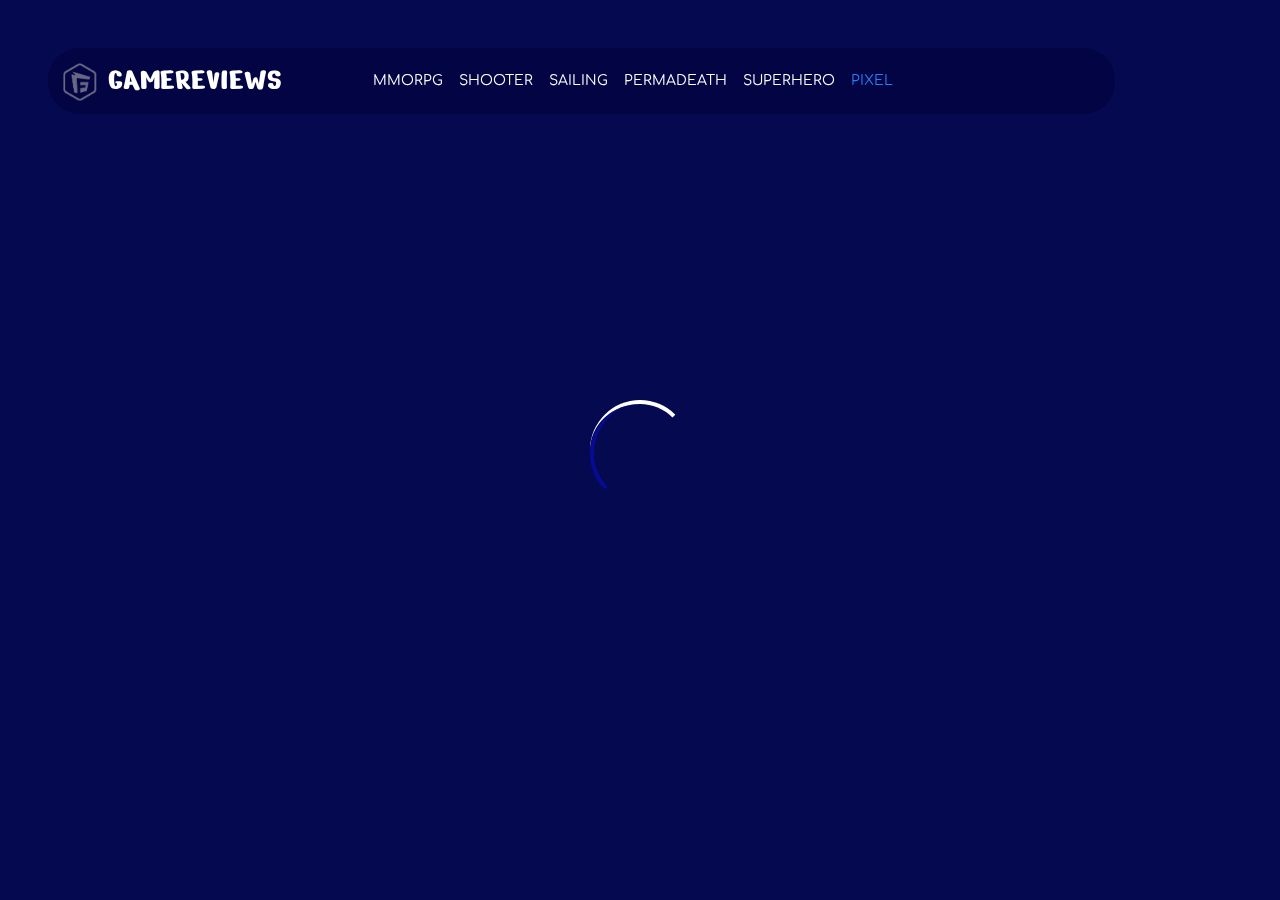
<file: index.html>
<!DOCTYPE html>
<html lang="en" dir="ltr">
   <head>
      <meta charset="UTF-8" />
      <title>Home</title>
    
      <link rel="stylesheet" href="./css/all.min.css" />
      <link rel="stylesheet" href="./css/bootstrap.min.css" />
      <link rel="stylesheet" href="./css/styl.css" />
   </head>
   <body>

<nav class="navbar navbar-expand-lg nav-bg  m-5 rounded rounded-5 text-bg-dark col-lg-10">
         <div class="container ">
            <h5 class="navbar-brand mb-0 text-uppercase fs-2">
               <img src="./imges/logo-sm.png" alt="logo photo" style="max-width: 40px" />
                GAMEREVIEWS
            </h5>
            <button class="bg-primary-subtle  navbar-toggler collapsed" type="button" data-bs-toggle="collapse" data-bs-target="#navbarSupportedContent" aria-controls="navbarSupportedContent" aria-expanded="false" aria-label="Toggle navigation">
               <span class="navbar-toggler-icon"></span>
            </button>
            
            <div class="collapse small navbar-collapse" id="navbarSupportedContent">
               <ul class="navbar-nav mx-auto mb-2 mb-lg-0 col-lg-10 menu">
                  <li class="nav-item">
                    
                    <a role="button" class="nav-link text-uppercase" data-category="pixel">   mmorpg </a>
                  </li>
                  <li class="nav-item">
                     <a role="button" class="nav-link text-uppercase" data-category="shooter">shooter</a>
                  </li>
                  <li class="nav-item">
                     <a role="button" class="nav-link text-uppercase" data-category="sailing">sailing</a>
                  </li>
                  <li class="nav-item">
                     <a role="button" class="nav-link text-uppercase" data-category="permadeath">permadeath</a>
                  </li>
                  <li class="nav-item">
                     <a role="button" class="nav-link text-uppercase" data-category="superhero">superhero</a>
                  </li>
                  <li class="nav-item">
                     <a role="button" class="nav-link active text-uppercase" aria-current="page" data-category="mmorpg">pixel</a>
                  </li>
               
               </ul>
             
            </div>
         </div>
      </nav> 
     
      <main class="container my-3 home">
    
         <section class="position-relative">
            <div class="row row-cols-1 row-cols-md-2 row-cols-lg-3 row-cols-xl-4 g-4" id="gameData"></div>

            <div class="loading d-none">
               <span class="loader"></span>
            </div>
         </section>
      </main>

      <script src="./js/bootstrap.bundle.min.js"></script>
     
      <script src="./js/main.js"></script>
   </body>
</html>
</file>
<file: css/styl.css>
@import url("https://fonts.googleapis.com/css2?family=Nerko+One&display=swap");
@import url("https://fonts.googleapis.com/css2?family=Comfortaa:wght@300;500;700&display=swap");


* {
   transition: background-color 0.5s, color 0.2s;
   -webkit-transition: background-color 0.5s, color 0.2s;
   -moz-transition: background-color 0.5s, color 0.2s;
   -ms-transition: background-color 0.5s, color 0.2s;
   -o-transition: background-color 0.5s, color 0.2s;
}

body {
   font-family: "Comfortaa", cursive;
   min-height: 100%;
   min-width: 100%;
   background-color: rgb(1, 1, 90) ;
   color: white;
}

h1,h2,h3,h4,h5,h6 {
   font-family: "Nerko One", cursive;
   color: white !important;
}

a{
   color:#fff !important;
}

ul {
   list-style-position: inside;
}
.navbar{

    z-index: 99999;
    position:sticky !important;
    top: 0!important;

}
.main-btn {
   background-color: grey;
   color: transparent;
}

.main-btn:hover {
   background: linear-gradient(rgb(0 0 0 / 0.1), rgb(0 0 0 / 0.2));
}


.nav-bg {
   background-color: rgba(3, 3, 65, 0.76) !important;
   
}

.nav-item .nav-link.active,
.nav-item .nav-link:hover {
   color: rgb(33, 129, 255) !important;
   transition: color 0.5s;
}

::-webkit-scrollbar {
   width: 0.625rem;
}

::-webkit-scrollbar-track {
   background-color: rgba(8, 8, 116, 0.797);
}

::-webkit-scrollbar-thumb {
   background-color: rgb(18, 18, 121);
   border-radius: 50px;
   box-shadow: 0 0 5px rgba(176, 203, 224, 0.776) inset;
}

.home .card {
   filter: grayscale(0.7);
   transition: transform 0.5s, filter 0.5s 0.1s;
   -webkit-transition: transform 0.5s, filter 0.5s 0.1s;
   -moz-transition: transform 0.5s, filter 0.5s 0.1s;
   -ms-transition: transform 0.5s, filter 0.5s 0.1s;
   -o-transition: transform 0.5s, filter 0.5s 0.1s;
}

.home .card:hover {
   transform: scale(1.05);
   filter: grayscale(0);
}

.details {
   background-color: #040447ea;

   backdrop-filter: blur(4px);
}




.loading {
   position: fixed;
   z-index: 9999;
   inset: 0;
   background-color: #060a4fe3;
   display: flex;
   justify-content: center;
   align-items: center;
}
.loader {
   width: 100px;
   height: 100px;
   border-radius: 50%;
   display: inline-block;
   border-top: 4px solid #fff;
   border-right: 4px solid transparent;
   box-sizing: border-box;
   animation: rotation 1s linear infinite;
   position: relative;
}
.loader::after {
   content: "";
   box-sizing: border-box;
   position: absolute;
   left: 0;
   top: 0;
   width: 100px;
   height: 100px;
   border-radius: 50%;
   border-left: 4px solid #070b94;
   border-bottom: 4px solid transparent;
   animation: rotation 0.5s linear infinite reverse;
}
@keyframes rotation {
   0% {
      transform: rotate(0deg);
   }
   100% {
      transform: rotate(360deg);
   }
}
</file>
